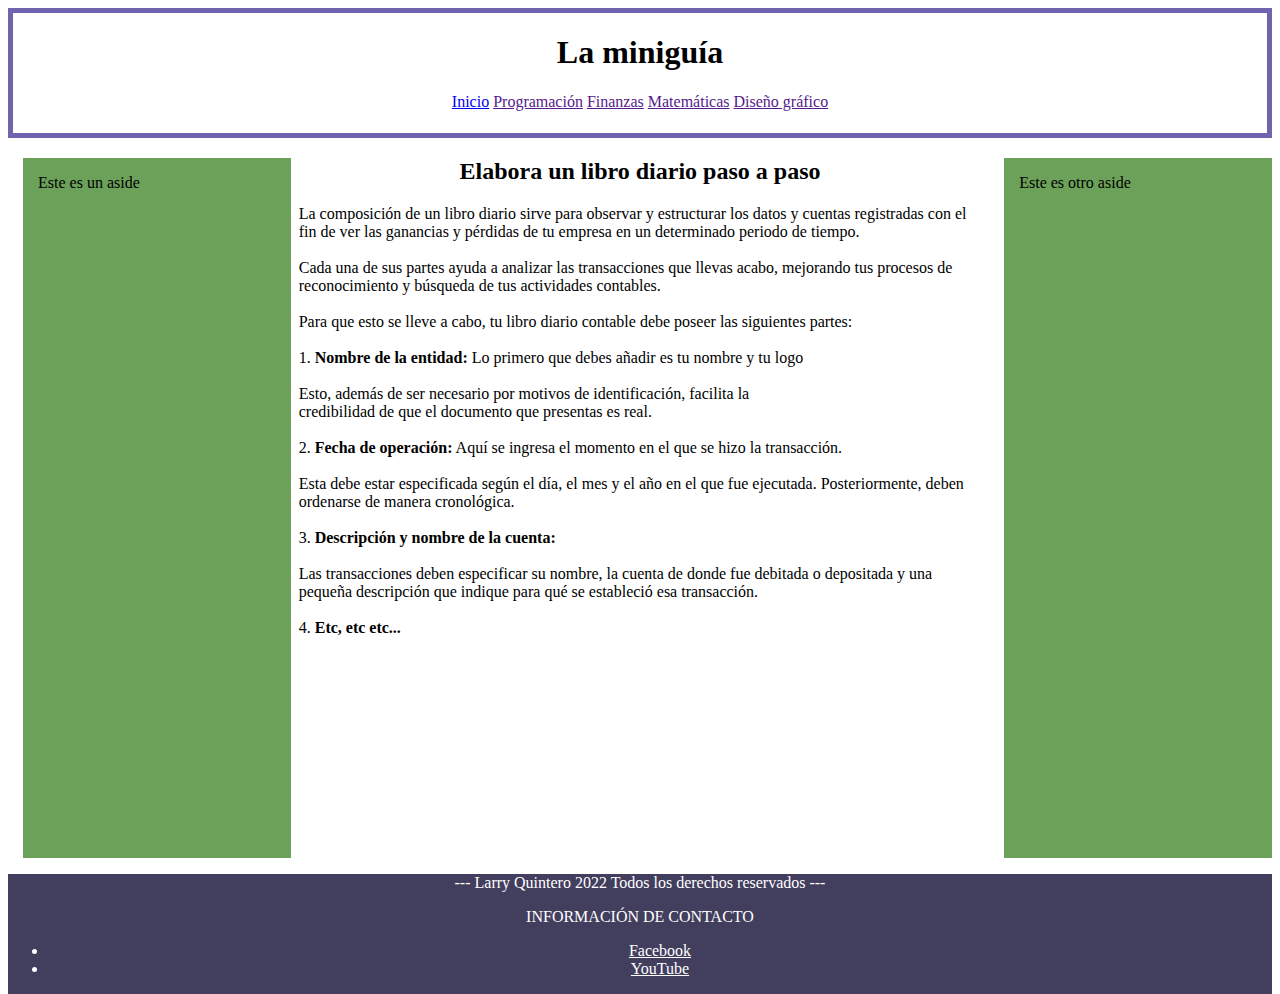
<file: libro_diario.html>
<!DOCTYPE html>
<html lang="en">
<head>
    <meta charset="UTF-8">
    <meta http-equiv="X-UA-Compatible" content="IE=edge">
    <meta name="viewport" content="width=device-width, initial-scale=1.0">
    <title>cómo_hacer_un_libro_diario</title>
</head>
<body style="height: 800px;">
    <header style="height: 100px; border: 5px solid #6F65AE; padding-bottom: 20px">
        <h1 style="text-align:center">La miniguía</h1>
        <nav style="text-align:center">
            <a href="index.html">Inicio</a>
            <a href="">Programación</a>
            <a href="">Finanzas</a>
            <a href="">Matemáticas</a>
            <a href="">Diseño gráfico</a>
        </nav>
    </header>

    <!--  ELABORADO POR: Larry Josué Quintero Aráuz (2020-0060N)-->

    <div  style = "height: 700px">        
        <aside style = "width: 20%; height: 700px ; padding-left: 15px; margin-left: 15px; float: left; background-color: #6CA159"> 
            <p>
                Este es un aside 
            </p>
        </aside>

        <aside style = "width: 20%; height: 700px ; padding-left: 15px; margin-left: 15px; float: right; background-color: #6CA159"> 
            <p>
                Este es otro aside 
            </p>
        </aside>
                
        <article style="height: 700px; width: 60%;  display: block; margin-left: auto; margin-right: auto">
                <h2 style="text-align:center">
                    Elabora un libro diario paso a paso
                </h2>
               <p style="margin-left: 5%; margin-right: 5%">
                La composición de un libro diario sirve para observar y estructurar los datos y cuentas registradas 
                con el fin de ver las ganancias y pérdidas de tu empresa en un determinado periodo de tiempo. <br>
                <br>
                Cada una de sus partes ayuda a analizar las transacciones que llevas acabo, mejorando tus procesos 
                de reconocimiento y búsqueda de tus actividades contables.<br>
                <br>
                Para que esto se lleve a cabo, tu libro diario contable debe poseer las siguientes partes:<br>
                <br>
                1. <b>Nombre de la entidad:</b> Lo primero que debes añadir es tu nombre y tu logo<br>
                <br>
                Esto, además de ser necesario por motivos de identificación, facilita la <br>
                credibilidad de que el documento que presentas es real.<br>
                <br>
                2. <b>Fecha de operación:</b> Aquí se ingresa el momento en el que se hizo la transacción.<br>
                <br>
                Esta debe estar especificada según el día, el mes y el año en el que fue ejecutada. Posteriormente, 
                deben ordenarse de manera cronológica.<br>
                <br>
                3. <b>Descripción y nombre de la cuenta:</b> <br>
                <br>
                Las transacciones deben especificar su nombre, la cuenta de donde fue debitada o depositada 
                y una pequeña descripción que indique para qué se estableció esa transacción.<br>
                <br>
                4. <b> Etc, etc etc...</b>

               </p>
        </article>
    </div>
</body>
<footer style="background-color: #423E5E; height: 120px; text-align: center; color: white">

    <p>--- Larry Quintero 2022 Todos los derechos reservados ---</p>
    <p>INFORMACIÓN DE CONTACTO</p>
<ul>
    <li> <a style="color: white " href="https://www.facebook.com/profile.php?id=100035870176509">Facebook</a></li>
    <li> <a style="color: white " href="https://www.youtube.com/channel/UC0ln_vAIgvQyJ2dNU1Bcmng">YouTube</a></li>
</ul>
</footer>
</html>
</file>
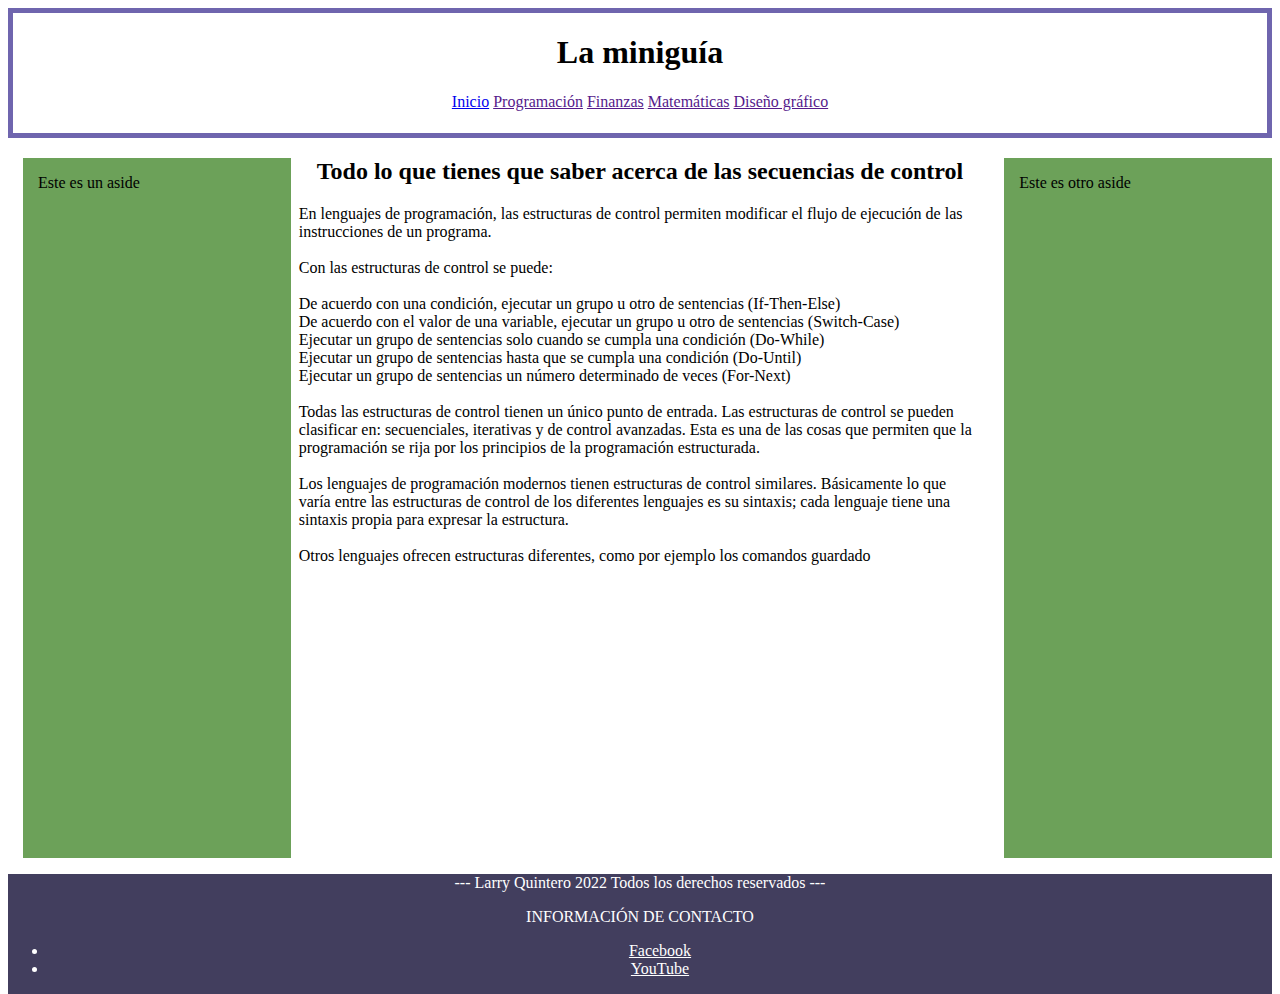
<file: secuencias_de_control.html>
<!DOCTYPE html>

<!--  ELABORADO POR: Larry Josué Quintero Aráuz (2020-0060N)-->

<html lang="en">
<head>
    <meta charset="UTF-8">
    <meta http-equiv="X-UA-Compatible" content="IE=edge">
    <meta name="viewport" content="width=device-width, initial-scale=1.0">
    <title>estructuras_de_control</title>
</head>

<body style="height: 800px;">
    <header style="height: 100px; border: 5px solid #6F65AE; padding-bottom: 20px" >
        <h1 style="text-align:center">La miniguía</h1>
        <nav style="text-align:center">
            <a href="index.html">Inicio</a>
            <a href="">Programación</a>
            <a href="">Finanzas</a>
            <a href="">Matemáticas</a>
            <a href="">Diseño gráfico</a>
        </nav>
    </header>

    <div  style = "height: 700px">        
        <aside style = "width: 20%; height: 700px ; padding-left: 15px; margin-left: 15px; float: left; background-color: #6CA159"> 
            <p>
                Este es un aside 
            </p>
        </aside>

        <aside style = "width: 20%; height: 700px ; padding-left: 15px; margin-left: 15px; float: right; background-color: #6CA159"> 
            <p>
                Este es otro aside 
            </p>
        </aside>

                
        <article style="height: 700px; width: 60%;  display: block; margin-left: auto; margin-right: auto">
                <h2 style="text-align:center">
                    Todo lo que tienes que saber acerca de las secuencias de control
                </h2>
               <p style="margin-left: 5%; margin-right: 5%">
                En lenguajes de programación, las estructuras de control permiten modificar el flujo de ejecución de las instrucciones de un programa.<br>
                <br>
                Con las estructuras de control se puede:<br>
                <br>
                De acuerdo con una condición, ejecutar un grupo u otro de sentencias (If-Then-Else)<br>
                De acuerdo con el valor de una variable, ejecutar un grupo u otro de sentencias (Switch-Case)<br>
                Ejecutar un grupo de sentencias solo cuando se cumpla una condición (Do-While)<br>
                Ejecutar un grupo de sentencias hasta que se cumpla una condición (Do-Until)<br>
                Ejecutar un grupo de sentencias un número determinado de veces (For-Next)<br>
                <br>
                Todas las estructuras de control tienen un único punto de entrada. Las estructuras de control se pueden clasificar en: secuenciales, iterativas y de control avanzadas. Esta es una de las cosas que permiten que la programación se rija por los principios de la programación estructurada.<br>
                <br>
                Los lenguajes de programación modernos tienen estructuras de control similares. Básicamente lo que varía entre las estructuras de control de los diferentes lenguajes es su sintaxis; cada lenguaje tiene una sintaxis propia para expresar la estructura.<br>
                <br>
                Otros lenguajes ofrecen estructuras diferentes, como por ejemplo los comandos guardado<br>
               </p>
        </article>
    </div>

</body>
<footer style="background-color: #423E5E; height: 120px; text-align: center; color: white">

    <p>--- Larry Quintero 2022 Todos los derechos reservados ---</p>
    <p>INFORMACIÓN DE CONTACTO</p>
<ul>
    <li> <a style="color: white " href="https://www.facebook.com/profile.php?id=100035870176509">Facebook</a></li>
    <li> <a style="color: white " href="https://www.youtube.com/channel/UC0ln_vAIgvQyJ2dNU1Bcmng">YouTube</a></li>
</ul>
</footer>

</html>
</file>
